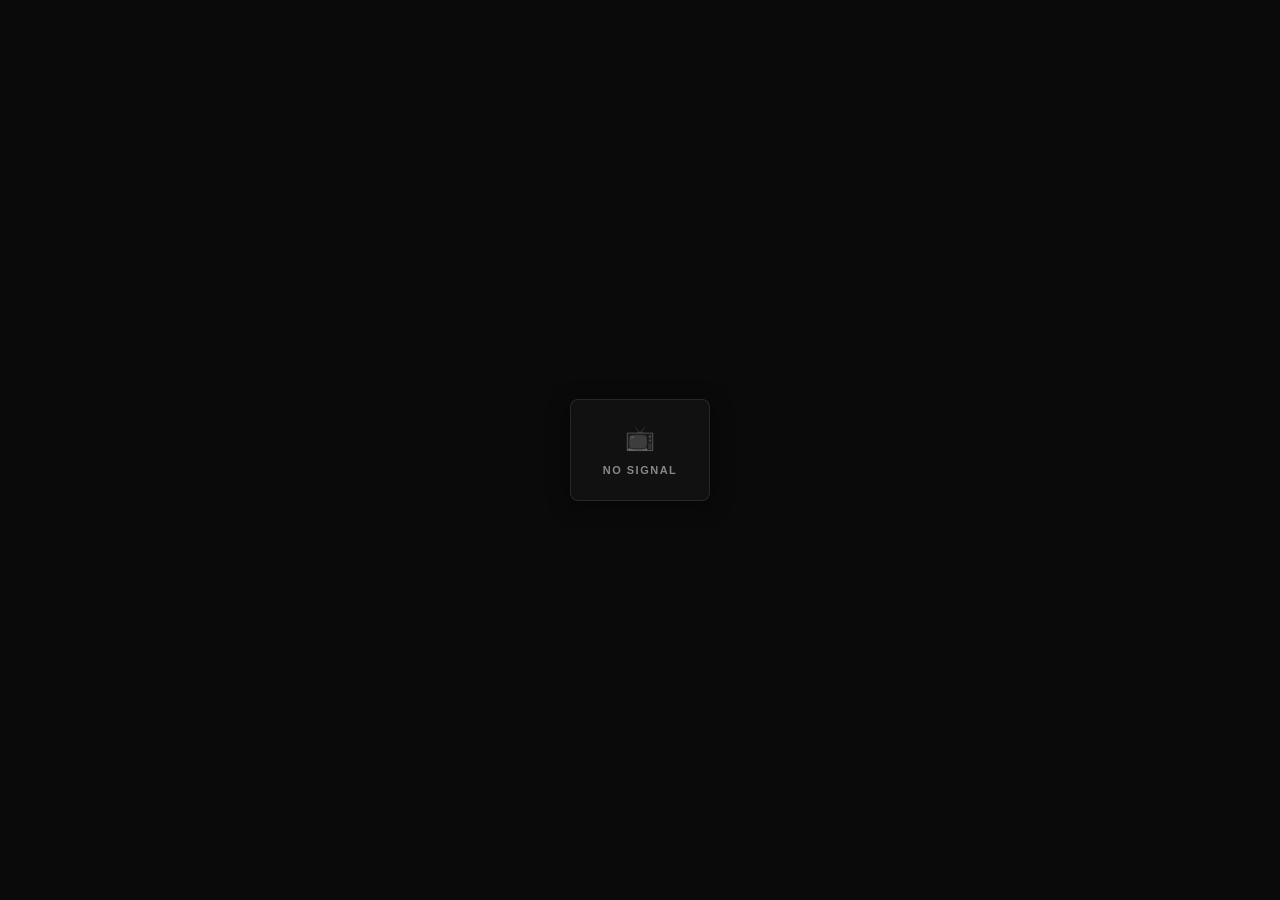
<file: index.html>
<!DOCTYPE html>
<html lang="ja">
<head>
    <meta charset="UTF-8">
    <meta name="viewport" content="width=device-width, initial-scale=1.0">
    <title>YT Preview Proxy</title>
    <style>
        body, html {
            margin: 0; padding: 0; width: 100%; height: 100%;
            overflow: hidden; 
            background-color: #0a0a0a; /* 真っ黒より少し目に優しい黒 */
            display: flex; align-items: center; justify-content: center;
            font-family: 'Segoe UI', Tahoma, Geneva, Verdana, sans-serif;
        }
        iframe {
            width: 100%; height: 100%; border: none;
        }

        /* おしゃれ用スタイル */
        .status-box {
            text-align: center;
            padding: 24px 32px;
            border: 1px solid rgba(255, 255, 255, 0.1);
            background: rgba(255, 255, 255, 0.03);
            border-radius: 8px;
            backdrop-filter: blur(4px);
            box-shadow: 0 4px 20px rgba(0,0,0,0.5);
            animation: fadeIn 0.4s ease-out;
        }
        .status-icon {
            font-size: 24px;
            margin-bottom: 12px;
            opacity: 0.5;
            filter: grayscale(100%);
        }
        .status-message {
            color: #888;
            font-size: 11px;
            letter-spacing: 1.5px;
            text-transform: uppercase;
            font-weight: 600;
        }
        @keyframes fadeIn {
            from { opacity: 0; transform: translateY(5px); }
            to { opacity: 1; transform: translateY(0); }
        }
    </style>
</head>
<body>
    <script>
        const params = new URLSearchParams(window.location.search);
        const videoId = params.get('v');
        const start = params.get('t');

        if (videoId) {
            const iframe = document.createElement('iframe');
            // 安定性重視で標準ドメインを使用
            let src = `https://www.youtube.com/embed/${videoId}?autoplay=1&playsinline=1&rel=0`;
            
            if (start) {
                src += `&start=${start}`;
            }

            iframe.src = src;
            iframe.allow = "accelerometer; autoplay; clipboard-write; encrypted-media; gyroscope; picture-in-picture";
            iframe.allowFullscreen = true;
            document.body.appendChild(iframe);
        } else {
            // ここがおしゃれ変更ポイント
            document.body.innerHTML = `
                <div class="status-box">
                    <div class="status-icon">📺</div>
                    <div class="status-message">No Signal</div>
                </div>
            `;
        }
    </script>
</body>
</html>
</file>
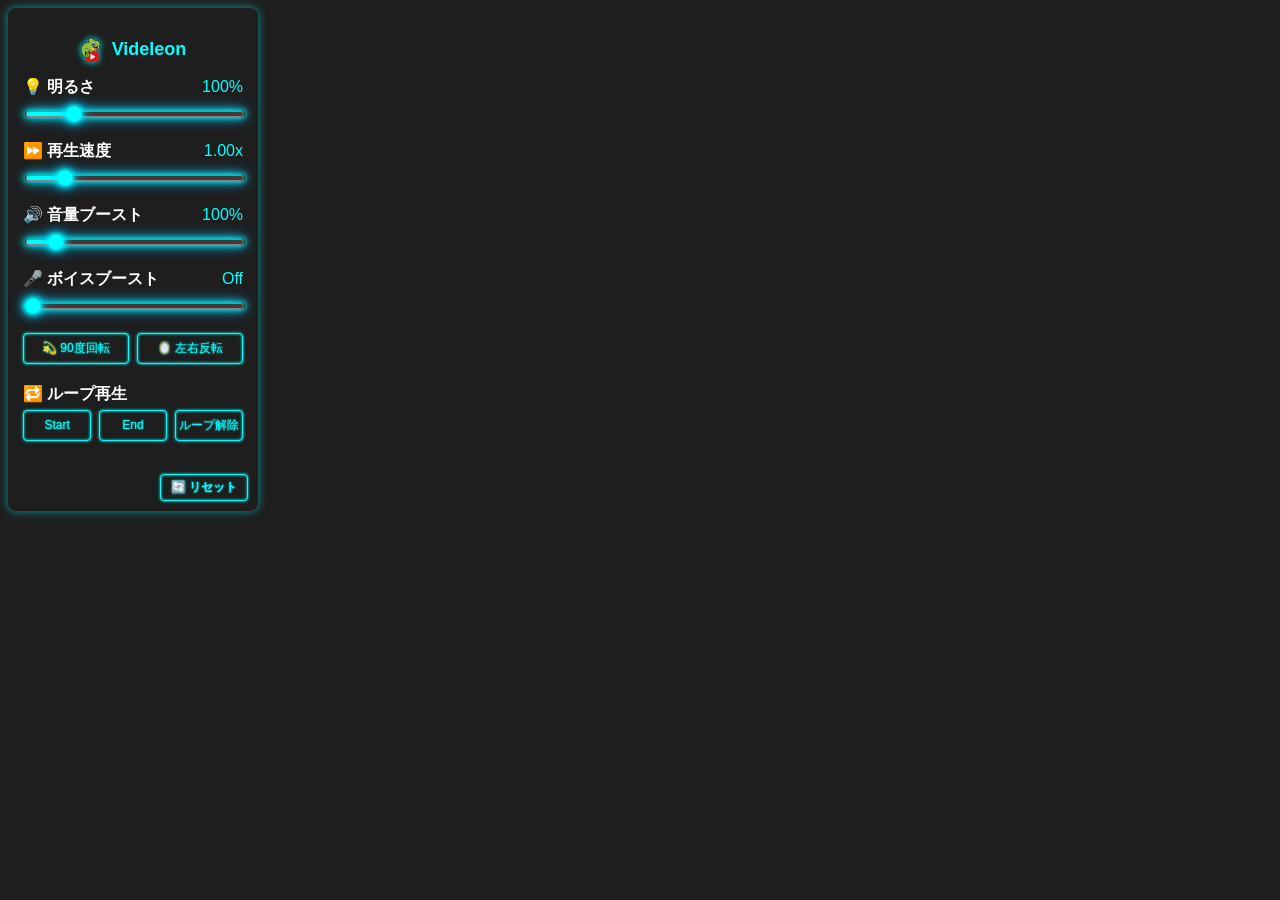
<file: Videleon/popup.html>
<!DOCTYPE html>
<html lang="ja">
  <head>
    <meta charset="UTF-8" />
    <title data-i18n="LabelVideoSettings">🎥 動画調整</title>
    <link rel="stylesheet" href="popup.css" />
  </head>
  <body>
    <!-- h2もflexboxで中央揃えにするためspanで囲むのがオススメ！ -->
    <h2>
      <img src="icons/icon48.png" alt="icon" class="header-icon" />
      <span>Videleon</span>
    </h2>

    <!-- Brightness -->
    <div class="control">
      <!-- ↓ このdivで囲む！ -->
      <div class="label-container">
        <label for="brightness" data-i18n="LabelBrightness">💡 明るさ</label>
        <span id="brightnessValue">100%</span>
      </div>
      <input type="range" id="brightness" min="0" max="500" value="100" />
    </div>

    <!-- Speed -->
    <div class="control">
      <!-- ↓ このdivで囲む！ -->
      <div class="label-container">
        <label for="speed" data-i18n="LabelSpeed">⏩ 再生速度</label>
        <span id="speedValue">1.00x</span>
      </div>
      <input type="range" id="speed" min="0.25" max="5" step="0.05" value="1" />
    </div>

    <!-- Volume Boost -->
    <div class="control">
      <!-- ↓ このdivで囲む！ -->
      <div class="label-container">
        <label for="volume" data-i18n="LabelVolumeBoost">🔊 音量ブースト</label>
        <span id="volumeValue">100%</span>
      </div>
      <input type="range" id="volume" min="50" max="500" value="100" />
    </div>

    <!-- Voice Boost -->
    <div class="control">
      <!-- ↓ このdivで囲む！ -->
      <div class="label-container">
        <label for="voiceBoost" data-i18n="LabelVoiceBoost">🎤 ボイスブースト</label>
        <span id="voiceBoostValue">Off</span>
      </div>
      <input type="range" id="voiceBoost" min="0" max="100" step="1" value="0" />
    </div>
    <div class="control">
      <div class="transform-buttons">
        <button id="rotateBtn" data-i18n="LabelRotate">💫 90度回転</button>
        <button id="flipBtn" data-i18n="LabelFlip">🪞 左右反転</button>
      </div>
    </div>
    <div class="control">
      <div class="label-container">
      <label data-i18n="LabelLoopPlayback">🔁 ループ再生</label>
      </div>
      <div class="loop-buttons">
        <button id="setA_Btn">Start</button>
        <button id="setB_Btn">End</button>
        <button id="clearLoop_Btn" data-i18n="Unloop">ループ解除</button>
      </div>
    </div>


    <button id="resetBtn" data-i18n="LabelReset">🔄 リセット</button>

    <!-- 変更後 ✨ -->
    <script src="popup.js" type="module"></script>
  </body>
</html>
</file>
<file: Videleon/popup.css>
body {
  font-family: 'Segoe UI', sans-serif;
  background-color: #1e1e1e;
  color: #f0f0f0;
  padding: 15px;
  width: 220px;
  border-radius: 8px;
  box-shadow: 0 0 10px #00ffff88;
  position: relative;
  padding-bottom: 50px;
}

@keyframes neon-title-pulse {
  0%, 100% {
    /* 通常時の光 */
    text-shadow:
      0 0 4px #fff,
      0 0 10px #00ffff,
      0 0 20px #00ffff;
  }
  50% {
    /* 一番強く光る時の光 */
    text-shadow:
      0 0 8px #fff,
      0 0 20px #00aaff,
      0 0 35px #00aaff;
  }
}

h2 {
  font-size: 18px;
  margin-bottom: 15px;
  display: flex;
  align-items: center;
  justify-content: center;
}

/* h2の中のspanタグ（"Videleon"の文字）にスタイルを適用 */
h2 span {
  color: #00ffff; /* 文字の基本色 */
  font-weight: bold;
  /* アニメーションを適用！ 2.5秒かけてゆっくり明滅を繰り返す */
  animation: neon-title-pulse 2.5s infinite ease-in-out;
}

.header-icon {
  width: 24px;
  height: 24px;
  margin-right: 8px;
  filter: drop-shadow(0 0 3px #00ffff);
}


.control {
  margin-bottom: 20px;
}

label {
  display: block;
  font-weight: bold;
  color: #ffffff;
}


input[type="range"] {
  width: 100%;
  accent-color: #00ffff;
  background: linear-gradient(to right, #00ffff, #0077ff);
  height: 6px;
  border-radius: 3px;
    /* ネオン */
  box-shadow: 0 0 5px #00ffff, 
              0 0 10px #00ffff, 
              0 0 15px #00aaff;
  transition: box-shadow 0.2s; /* ホバー時に滑らかに変化させる */
  
  
}
input[type="range"]::-webkit-slider-thumb {
  -webkit-appearance: none; /* デフォルトスタイルを解除 */
  appearance: none;
  width: 18px; /* ツマミのサイズ */
  height: 18px;
  background: #00ffff; /* ツマミの基本色 */
  border-radius: 50%; /* 円形にする */
  border: 2px solid #fff; /* 白い縁取りでクッキリさせる */
  cursor: pointer;
  /* ネオン*/
  box-shadow: 0 0 5px #00ffff, 
              0 0 10px #00ffff, 
              0 0 15px #00aaff;
  transition: box-shadow 0.2s; /* ホバー時に滑らかに変化させる */
}

/* --- Firefox用のツマミのスタイル --- */
input[type="range"]::-moz-range-thumb {
  width: 18px; 
  height: 18px;
  background: #00ffff;
  border-radius: 50%;
  border: 2px solid #fff;
  cursor: pointer;
  box-shadow: 0 0 5px #00ffff, 
              0 0 10px #00ffff, 
              0 0 15px #00aaff;
  transition: box-shadow 0.2s;
}



/* リセットボタン */
#resetBtn {
  position: absolute;
  bottom: 10px;
  right: 10px;
  padding: 4px 10px;
  font-size: 12px;
  background-color: #00ffff;
  color: #1e1e1e;
  border: none;
  border-radius: 4px;
  font-weight: bold;
  cursor: pointer;
  transition: background-color 0.2s, box-shadow 0.2s, text-shadow 0.2s; /* transitionに影も追加 */
  
  /* --- ▼▼▼ネオン ▼▼▼ --- */
  border: 1px solid #00ffff; /* 輪郭をはっきりさせるための枠線 */
  background-color: #1e1e1e; /* 背景を暗くして文字を光らせる */
  color: #00ffff; /* 文字色をネオンカラー */
  
  /* ボタン自体に影をつけて光らせる */
  box-shadow: 0 0 3px #00ffff, 
              inset 0 0 3px #00ffff; 
              
  /* 文字に影をつけて光らせる */
  text-shadow: 0 0 2px #00ffff;
}

#resetBtn:hover {
  background-color: #00ffff; 
  color: #1e1e1e; /* 文字色を暗くする */

  /* さらに強く光らせる！ */
  box-shadow: 0 0 8px #00ffff,
              inset 0 0 5px #00ffff;
              
  text-shadow: 0 0 5px #1e1e1e;
}


/* ラベルと値を囲む親要素のスタイル */
.label-container {
  display: flex; 
  justify-content: space-between; 
  align-items: center; 
  margin-bottom: 5px;/
}

/* 値（100%とか）のスタイルを直接指定 */
#brightnessValue,
#speedValue,
#volumeValue,
#voiceBoostValue {
  font-weight: normal;
  color: #00ffff;
}


.transform-buttons {
  display: flex;
  justify-content: space-between;
}

.transform-buttons button {
  width: 48%;
  padding: 6px 0;
  font-size: 12px;
  cursor: pointer;
  border-radius: 4px;
  /* transitionに影も追加！ */
  transition: background-color 0.2s, box-shadow 0.2s, text-shadow 0.2s; 

  /* ネオン化 */
  border: 1px solid #00ffff;
  background-color: #1e1e1e; /* 背景を暗く */
  color: #00ffff; /* 文字をネオンカラーに */
  
  /* ボタン自体に影をつけて光らせる */
  box-shadow: 0 0 3px #00ffff, 
              inset 0 0 3px #00ffff; /* 内側にも影 */
              
  /* 文字に影をつけて光らせる */
  text-shadow: 0 0 2px #00ffff;
}

.transform-buttons button:hover {
  /* ホバー時は背景と文字色を反転 */
  background-color: #00ffff;
  color: #1e1e1e;

  /* さらに強く光らせる！ */
  box-shadow: 0 0 8px #00ffff,
              inset 0 0 5px #00ffff;
              
  text-shadow: 0 0 5px #1e1e1e;
}



.loop-buttons {
  display: flex;
  justify-content: space-between;
}

.loop-buttons button {
  width: 31%;
  padding: 6px 0;
  font-size: 12px;
  cursor: pointer;
  border-radius: 4px;
  transition: background-color 0.2s, box-shadow 0.2s, text-shadow 0.2s;
  border: 1px solid #00ffff;
  background-color: #1e1e1e;
  color: #00ffff;
  box-shadow: 0 0 3px #00ffff, inset 0 0 3px #00ffff;
  text-shadow: 0 0 2px #00ffff;
}

.loop-buttons button:hover {
  background-color: #00ffff;
  color: #1e1e1e;
  box-shadow: 0 0 8px #00ffff, inset 0 0 5px #00ffff;
  text-shadow: 0 0 5px #1e1e1e;
}
</file>
